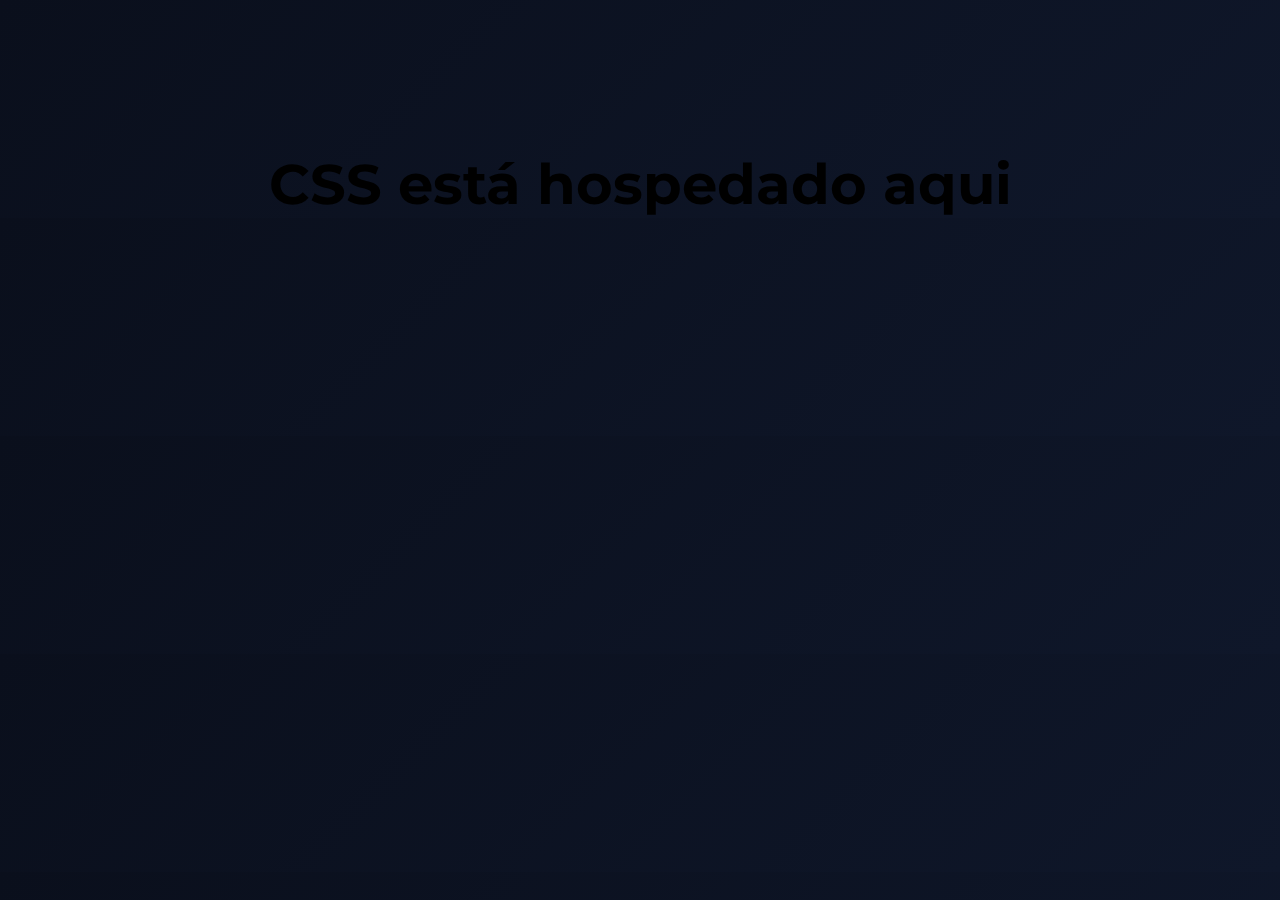
<file: index.html>
<!-- index.html -->
<!DOCTYPE html>
<html lang="en">
<head>
    <meta charset="UTF-8" />
    <title>CSS Host</title>
    <link rel="stylesheet" href="style.css" />
</head>
<body>
    <h1>CSS está hospedado aqui</h1>
</body>
</html>
</file>
<file: style.css>
@import url('https://fonts.googleapis.com/css2?family=Montserrat:ital,wght@0,100..900;1,100..900&display=swap');

/* Reset básico */
* {
  margin: 0;
  padding: 0;
  box-sizing: border-box;
  font-family: 'Segoe UI', Tahoma, Geneva, Verdana, sans-serif;
}

html {
  scroll-behavior: smooth;
}

:root {
  --primaria: #000000;
  --secundaria: #7c3aed;
  --escuro: #0f172a;
  --maisEscuro: #0a0f1c;
  --claro: #e2e8f0;
  --vidro: rgba(255, 255, 255, 0.1);
}

body {
  background: linear-gradient(135deg, var(--maisEscuro), var(--escuro));
  color: var(--claro);
  font-family: inherit;
  padding-top: 150px; /* espaço para navbar fixa */
}
.login-container {
    background: rgba(255, 255, 255, 0.05);
    backdrop-filter: blur(10px);
    padding: 2rem 3rem;
    border-radius: 16px;
    box-shadow: 0 8px 24px rgba(0, 0, 0, 0.4);
    text-align: center;
    width: 100%;
    max-width: 400px;
}

.login-container h1 {
    font-size: 2rem;
    margin-bottom: 1rem;
    color: black !important;
}

.login-container p {
    margin-bottom: 2rem;
    color: rgba(226, 232, 240, 0.8);
}

/* Formulário */
.login-form input {
    width: 100%;
    padding: 0.75rem 1rem;
    margin-bottom: 1rem;
    border: none;
    border-radius: 8px;
    background: rgba(255, 255, 255, 0.1);
    color: #fff;
    outline: none;
    transition: background 0.3s ease;
}

.login-form input::placeholder {
    color: rgba(255, 255, 255, 0.7);
}

.login-form input:focus {
    background: rgba(255, 255, 255, 0.2);
}

/* Botão */
.login-form button {
    width: 100%;
    padding: 0.75rem 1rem;
    border: none;
    border-radius: 8px;
    background: #7c3aed;
    color: #fff;
    font-weight: bold;
    cursor: pointer;
    transition: background 0.3s ease, transform 0.2s ease;
}

.login-form button:hover {
    background: #6d28d9;
    transform: translateY(-2px);
}


.navegacao {
  display: flex;
  flex-direction: column;
  gap: 0.5rem;
  position: fixed;
  top: 0;
  width: 100%;
  background: rgba(15, 23, 42, 0.8);
  z-index: 100;
  padding: 1rem;
  border-bottom: 2px solid rgba(255, 255, 255, 0.1);
}

.topo-nav {
  display: flex;
  align-items: center;
  justify-content: space-between;
  width: 100%;
}

.Fot-logo {
  width: 60px;
  height: auto;
}
.menu {
  display: flex;
  gap: 1rem;
  list-style: none;
  padding: 0;
  margin: 0;
}

.menu-link {
  text-decoration: none;
  color: var(--claro);
  font-size: 0.9rem;
  font-weight: 500;
}
.search-container {
  width: 100%;
  padding-top: 20px;
}
.search-input {
  width: 100%;
  padding: 0.5rem 1rem;
  border-radius: 4px;
  border: none;
  outline: none;
  box-sizing: border-box;
}

.search-li {
  width: auto; /* ou remova width: 100%; */
}

.cabecalho {
  padding: 4rem 2rem 4rem;
  display: flex;
  justify-content: center;
  align-items: center;
  flex-direction: column;
}

.Foto-Perfil {
  width: 100%;
  max-width: 350px;
  height: auto;
  border: 2px solid var(--primaria);
  border-radius: 15px;
  overflow: hidden;
  position: relative;
  box-shadow: 0 8px 24px rgba(0, 0, 0, 0.3);
  transition: transform 0.3s ease, box-shadow 0.3s ease;
  margin-top: 1rem;
  
}

.Foto-Perfil img {
  width: 100%;
  height: auto;
  display: block;
}

.Foto-Perfil::before, 
.Foto-Perfil::after {
  content: "";
  position: absolute;
  width: 60%;
  height: 2px;
  background: linear-gradient(90deg, var(--primaria), var(--secundaria));
  top: 15%;
  left: 20%;
  transform: rotate(10deg);
  opacity: 0.7;
}

.Foto-Perfil::after {
  top: auto;
  bottom: 15%;
  left: 20%;
  transform: rotate(-10deg);
}

.Foto-Perfil:hover {
  transform: scale(1.03);
  box-shadow: 0 12px 36px rgba(0, 0, 0, 0.4);
}

h1 {
  font-size: 3.5rem;
  color: var(--primaria);
  font-weight: bold;
  text-align: center;
}

.cabecalho-sub-titulo {
  font-size: 1.5rem;
  color: var(--claro);
  text-align: center;
}

.sobre {
  padding: 4rem 1rem;
}

.sobre-titulo {
  font-size: 2.5rem;
  color: var(--claro);
  text-align: center;
  margin-bottom: 20px;
}

.sobre-caixa {
  padding: 2rem;
  max-width: 800px;
  margin: 0 auto;
  border-radius: 16px;
  border: 1px solid var(--vidro);
  backdrop-filter: blur(10px);
  background: rgba(255, 255, 255, 0.05);
}

.sobre-paragrafo {
  text-align: center;
  font-size: 1.2rem;
}

.projetos {
  padding: 1rem 1rem 2rem;
}

.projetos-caixa {
  display: grid;
  grid-template-columns: repeat(auto-fit, minmax(280px, 1fr));
  gap: 1.5rem;
  max-width: 1200px;
  margin: auto;
  text-align: center;
}

.projetos-card {
  margin-top: auto;
  background: rgba(4, 4, 46, 0.404);
  border-radius: 16px;
  border: 5px solid var(--vidro);
  overflow: hidden;
  transition: all 0.5s ease;
  cursor: pointer;
}

.projetos-card:hover {
  box-shadow: 0 10px 20px rgba(79, 70, 229, 0.2);
  transform: translateY(-10px) scale(1.03);
}

.imagem-card {
  display: block;
  margin: 20px auto 0 auto;
  width: 100%;
  height: auto;
  max-height: 200px;
  object-fit: cover;
  border-radius: 8px;
}

.projetos-titulo {
  position: relative;
  text-align: center;
  font-size: 2rem;
  margin-bottom: 30px;
  color: var(--claro);
}

.caixa-textos-projeto {
  padding: 1rem;
}

.paragrafo-projetos {
  color: rgba(226, 232, 240, 0.8);
  line-height: 1.25rem;
  font-size: 1rem;
}

.info-projetos {
  padding-top: 10px;
  margin-bottom: 5px;
}

.dropdown {
  position: relative;
}

.dropdown-content {
  display: none;
  position: absolute;
  background-color: white;
  min-width: 180px;
  box-shadow: 0px 8px 16px rgba(0, 0, 0, 0.2);
  z-index: 10;
  padding: 0;
  margin: 0;
  list-style: none;
}

.dropdown-content li a {
  display: block;
  padding: 10px 15px;
  color: black;
  text-decoration: none;
  background-color: white;
}

.dropdown-content li a:hover {
  background-color: #eee;
}

.dropdown:hover .dropdown-content {
  display: block;
}
.menuLogo {
  display: flex;
  align-items: center;
  justify-content: space-between;
  width: 100%;
}

.rodape {
  background: rgba(255, 255, 255, 0.05);
  backdrop-filter: blur(10px);
  border-top: 1px solid var(--vidro);
  padding: 2rem;
  text-align: center;
  margin-top: 4rem;
}

.rodape-texto {
  color: var(--claro);
  font-size: 1rem;
  opacity: 0.7;
}

.divisor {
  width: 80%;
  height: 4px;
  background: linear-gradient(90deg, var(--primaria), var(--secundaria));
  margin: 2rem auto;
  border-radius: 2px;
  background-size: 200% 200%;
  animation: mudarCores 5s ease infinite;
  margin-bottom: auto;
}

.banner-container {
  position: relative;
  width: 100%;
  overflow: hidden;
  margin-top: 25px;
  margin-bottom: 2rem;
  height: auto;
}

.banner-img {
  width: 100%;
  height: auto;
  object-fit: cover;
}

/* Keyframes das animações */
@keyframes mudarCores {
  0% {
    background-position: 0% 50%;
  }

  50% {
    background-position: 100% 50%;
  }

  100% {
    background-position: 0% 50%;
  }
}

/* Media Queries para mobile */
@media (max-width: 480px) {
  .menu-link {
    font-size: 0.8rem;
    padding: 0.4rem 0.5rem;
  }
  .login-container {
        padding: 1.5rem 2rem;
    }

  .menu {
    gap: 1rem;
  }

  h1 {
    font-size: 2rem;
  }

  .cabecalho-sub-titulo {
    font-size: 1rem;
  }

  .cabecalho {
    padding: 2rem 1rem 2rem;
  }

  .Foto-Perfil {
    max-width: 180px;
  }

  .sobre {
    padding: 3rem 1rem;
  }

  .sobre-titulo {
    font-size: 1.5rem;
    margin-bottom: 15px;
  }

  .sobre-paragrafo {
    font-size: 1rem;
  }

  .projetos-caixa {
    grid-template-columns: 1fr;
    gap: 1rem;
  }

  .projetos-titulo {
    font-size: 1.5rem;
    margin-bottom: 20px;
  }

  .imagem-card {
    max-height: 120px;
  }
}

.search-li {
  position: relative;
}
.suggestions-box {
  position: absolute;
  background-color: white;
  border: 1px solid #ccc;
  width: 100%;
  max-height: 200px;
  overflow-y: auto;
  display: none;
  z-index: 999;
}

.suggestion-item {
  padding: 10px;
  cursor: pointer;
}

.suggestion-item:hover {
  background-color: #f0f0f0;
}


  .menu {
    gap: 1rem;
  }

  .menu-link {
    padding: 0.5rem 1rem;
  }

  .search-li {
    width: 100%;
  }
.codigo-peça {
  font-size: 0.8rem;
  color: rgba(226, 232, 240, 0.7);
  margin-bottom: 0.9rem; /* aumenta o espaço abaixo */
}
.valor-peça {
  font-size: 1rem;
  font-weight: bold;
  color: var(--secundaria);
  margin-top: 1.5rem; /* espaço acima do valor */
  margin-bottom: 1.5rem; /* aumenta o espaço abaixo */
}

* {
    margin:0;
    padding:0;
    box-sizing: border-box;
    font-family: "Montserrat", sans-serif;
}

body.login{
    display: flex;
    justify-content: center;
    align-items: center;
    min-height: 100vh;
    background: url('https://bertunado.github.io/css/img/capa_login.png');
    background-size: cover;
    background-position: center;
}

.login-container {
    width: 420px;
    background-color: transparent;
    border: 2px solid rgba(255, 255, 255, .2);
    border-radius: 10px;
    color: #fff;
    padding: 30px 40px; 
    box-shadow: 0 0 10px rgba(0,0,0,.2); 
    backdrop-filter: blur(80px);
}

.login-container h1 {
    font-size: 36px;
    text-align: center;
    color: black !important;
}

.input-box{
    position: relative;
    width: 100%;
    height: 50px;
    margin: 30px 0;
}

.input-box input {
    width: 100%;
    height: 100%;
    background-color: transparent;
    border: 2px solid rgba(255, 255, 255, .2);
    border-radius: 40px;
    outline: none;
    font-size: 16px;
    color: #fff;
    padding: 20px 45px 20px 20px;
}

.input-box input::placeholder {
    color: #fff;
}

.input-box i {
    position: absolute;
    right: 20px;
    top: 50%;
    transform: translateY(-50%);
    font-size: 20px;
}

.login{
    width: 100%;
    height: 50px;
    background-color: #fff;
    border: none;
    border-radius: 40px;
    cursor: pointer;
    font-size: 16px;
    color: #333;
    font-weight: 600;
    box-shadow: 0 0 10px rgba(0, 0, 0, .1);
    display: inline-block;
    padding: 15px 20px;
    text-decoration: none;
}

.login:hover {
    background-color: transparent;
    border: 2px solid rgba(0, 0, 0, .1);
    color: #fff;
    transition: 1s;
}

.register-link {
  font-size: 14px;
  text-align: center;
  margin: 20px 0 15px;;
}

.register-link a {
  text-decoration: none;
  color: #fff;
  font-weight: 500;
}

.register-link a:hover{
  text-decoration: underline;
}
</file>
